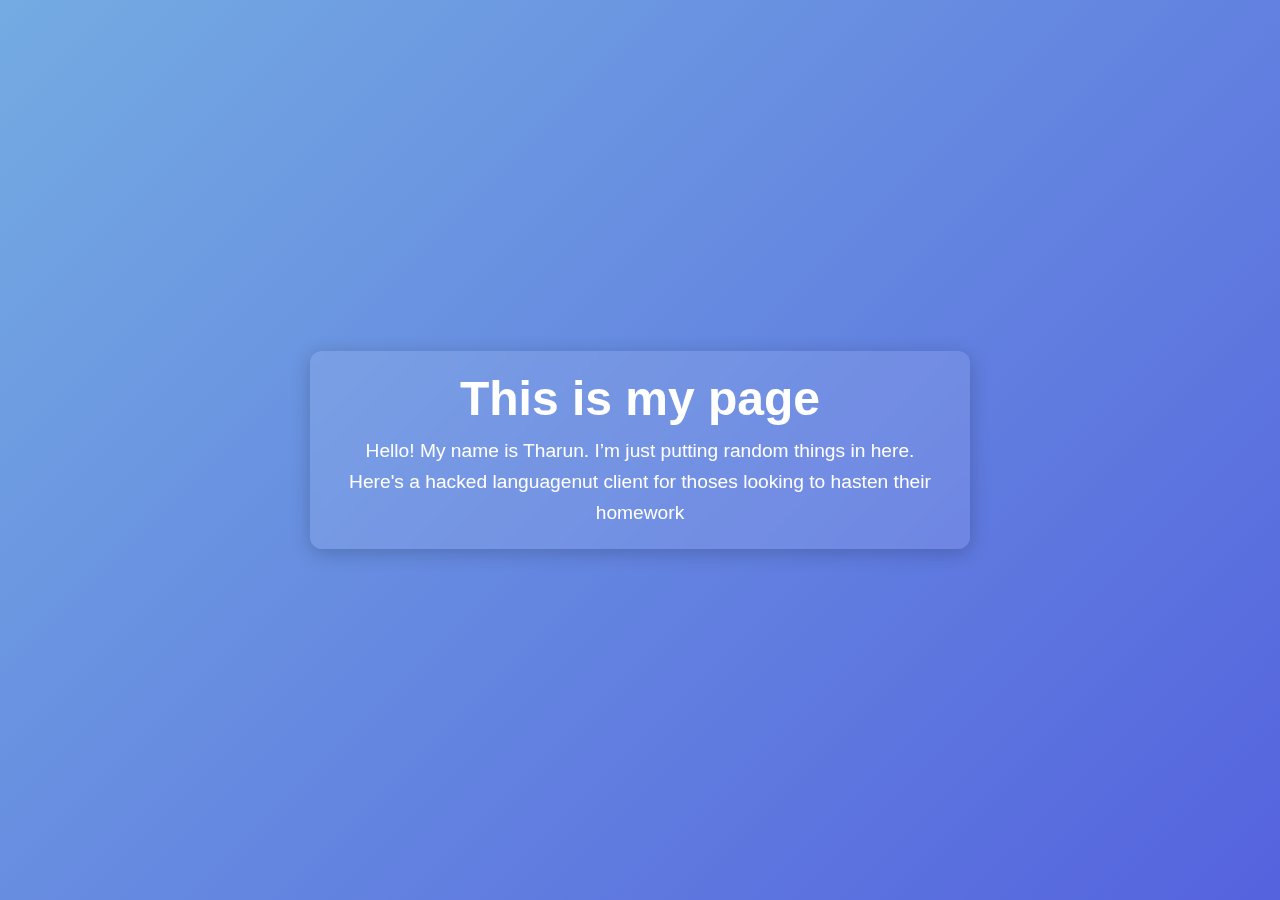
<file: index (1).html>
<!DOCTYPE html>
<html lang="en">
<head>
    <meta charset="UTF-8">
    <meta name="viewport" content="width=device-width, initial-scale=1.0">
    <title>My Page</title>
    <style>
        /* Reset some default browser styles */
        * {
            margin: 0;
            padding: 0;
            box-sizing: border-box;
        }

        body {
            font-family: Arial, sans-serif;
            background: linear-gradient(135deg, #74ABE2, #5563DE);
            color: #fff;
            display: flex;
            flex-direction: column;
            align-items: center;
            justify-content: center;
            min-height: 100vh;
            text-align: center;
            padding: 20px;
        }

        h1 {
            font-size: 3rem;
            margin-bottom: 10px;
        }

        p {
            font-size: 1.2rem;
            max-width: 600px;
            line-height: 1.6;
        }

        .card {
            background: rgba(255, 255, 255, 0.1);
            padding: 20px 30px;
            border-radius: 12px;
            box-shadow: 0 4px 20px rgba(0, 0, 0, 0.2);
            backdrop-filter: blur(5px);
        }
    </style>
</head>
<body>
    <div class="card">
        <h1>This is my page</h1>
        <p>Hello! My name is Tharun. I’m just putting random things in here.</p>
        <p>Here's a hacked languagenut client for thoses looking to hasten their homework</p>
    </div>
</body>
</html>
</file>
